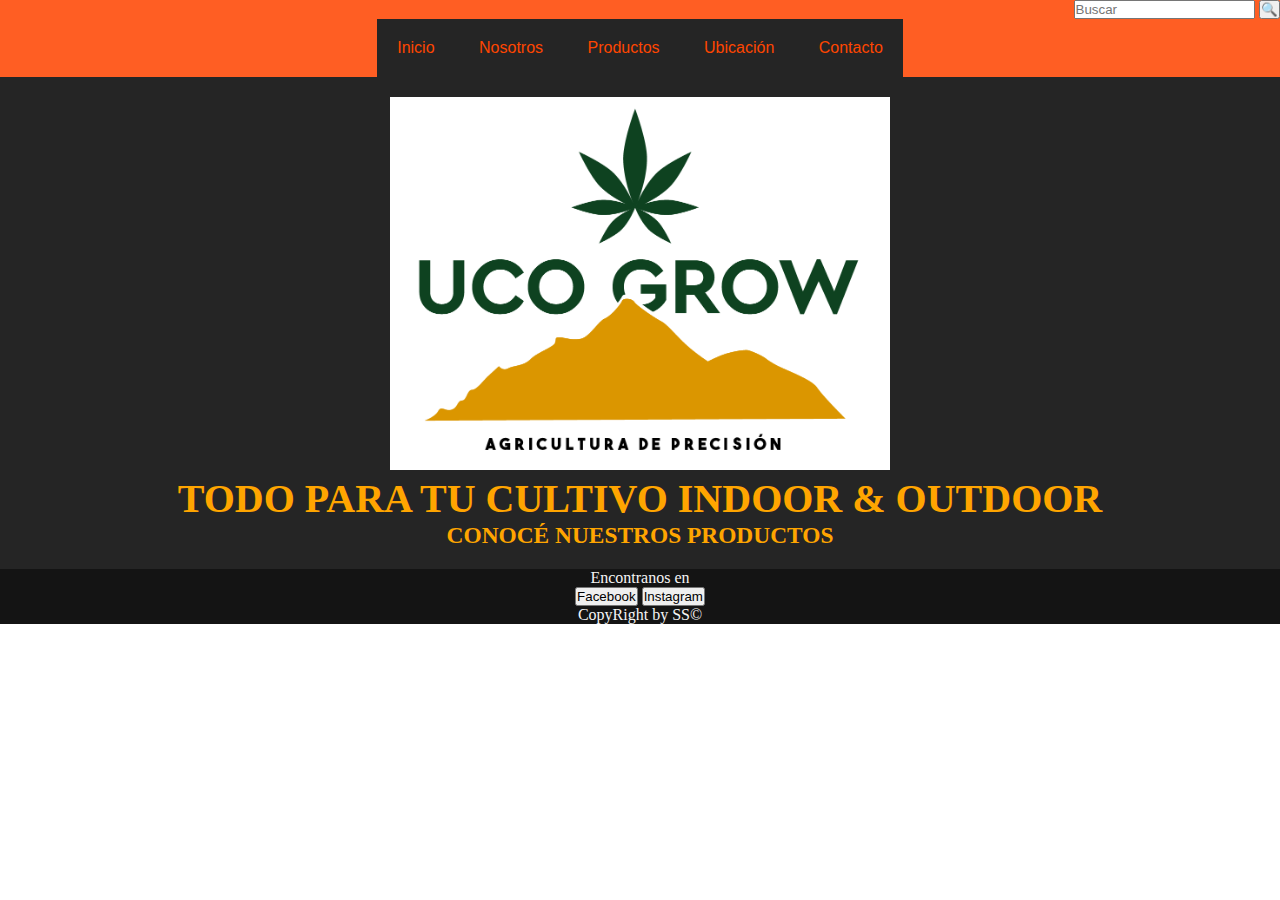
<file: index.html>
<!DOCTYPE html>
<html lang="en">
<head>
    <meta charset="UTF-8">
    <meta http-equiv="X-UA-Compatible" content="IE=edge">
    <meta name="viewport" content="width=device-width, initial-scale=1.0">
    <title>UcoGrow</title>
    <link rel="shortcut icon" href="./Material/Imagenes/logo uco png arreglado-01.png">
    <link rel="stylesheet" href="./css/estilo.css">
</head>
<body>
    <header>
        <div class="buscar">
            <input type="search" name="buscar" placeholder="Buscar">
            <input type="submit" value="🔍">
        </div>    
        <nav class="menu">
            <li>
                <a href="#">Inicio</a>
            </li>
            <li>
                <a href="./nosotros.html">Nosotros</a>
            </li>
            <li>
                <a href="./productos.html">Productos</a>
            </li>
            <li>
                <a href="./ubicacion.html">Ubicación</a>
            </li>
            <li>
                <a href="./contacto.html">Contacto</a>
            </li>
        </nav>
    </header>


    <main>
        <img src="./Material/Imagenes/Ucogrow/Copia logo.png" width="500px" alt="Imagen UcoGrow">
        <h1>TODO PARA TU CULTIVO INDOOR & OUTDOOR</h1>
        <h3>
            <a href="./productos.html">CONOCÉ NUESTROS PRODUCTOS</a>
        </h3>
    </main>


    <footer>
            <p>Encontranos en</p>
            <button>Facebook</button>
            <button>Instagram</button>
            <p>CopyRight by SS©</p>
    </footer>
    
</body>
</html>
</file>
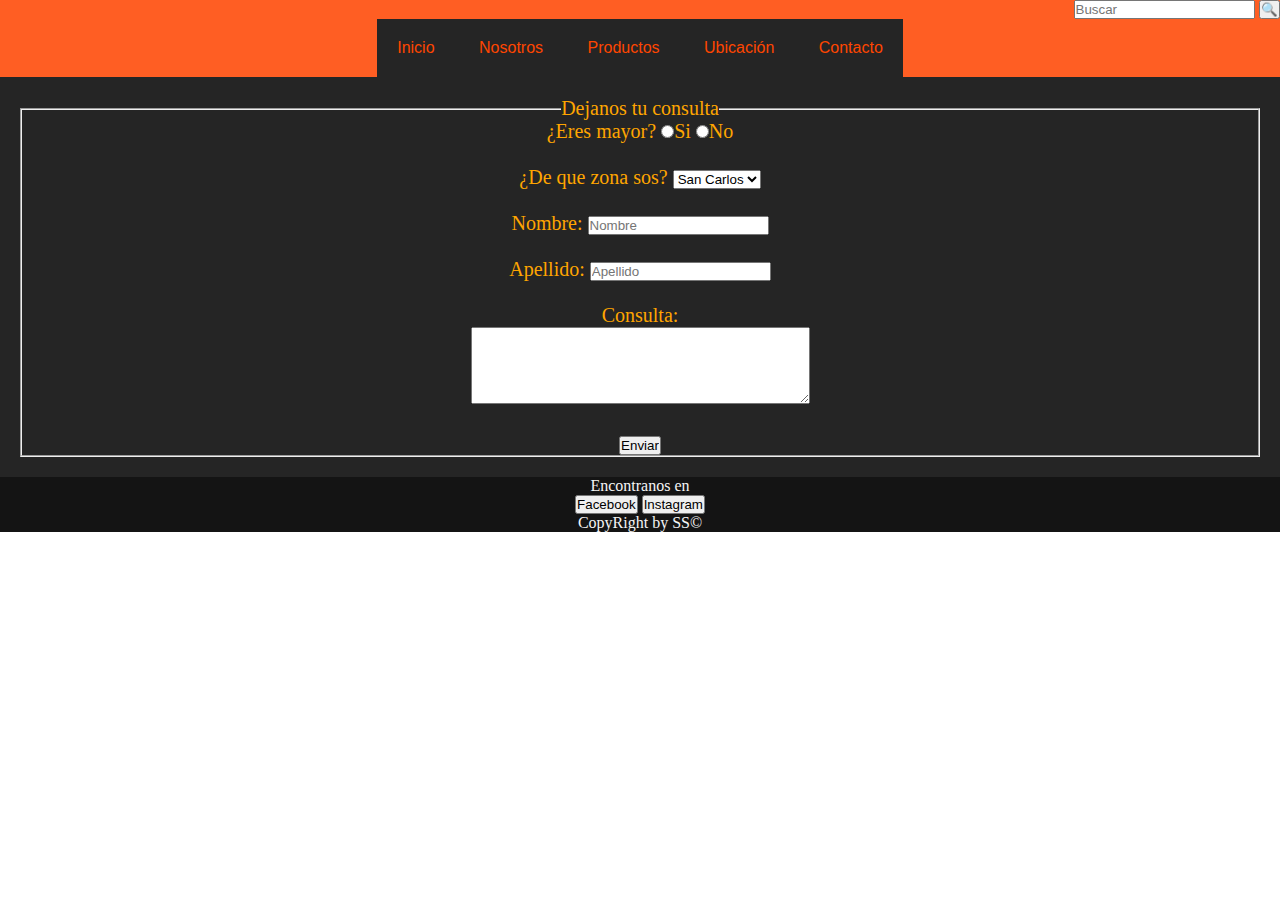
<file: contacto.html>
<!DOCTYPE html>
<html lang="en">
<head>
    <meta charset="UTF-8">
    <meta http-equiv="X-UA-Compatible" content="IE=edge">
    <meta name="viewport" content="width=device-width, initial-scale=1.0">
    <title>UcoGrow - Contacto</title>
    <link rel="shortcut icon" href="./Material/Imagenes/logo uco png arreglado-01.png">
    <link rel="stylesheet" href="./css/estilo.css">
</head>
<body>
    <header>
        <div class="buscar">
            <input type="search" name="buscar" placeholder="Buscar">
            <input type="submit" value="🔍">
        </div>    
        <nav class="menu">
            <li>
                <a href="./index.html">Inicio</a>
            </li>
            <li>
                <a href="./nosotros.html">Nosotros</a>
            </li>
            <li>
                <a href="./productos.html">Productos</a>
            </li>
            <li>
                <a href="./ubicacion.html">Ubicación</a>
            </li>
            <li>
                <a href="#">Contacto</a>
            </li>
        </nav>
    </header>
    
    <main>
        <form action="">
                    <fieldset>
                            <legend>Dejanos tu consulta</legend>
                            <div>
                                <label for="edad">¿Eres mayor?</label>
                                <input type="radio" name="edad" value="si">Si
                                <input type="radio" name="edad" value="no">No
                            </div>
                            <br>
                            <div>
                                <label for="zona">¿De que zona sos?</label>
                                <select name="zona" id="">
                                     <option value="sc">San Carlos</option>
                                     <option value="tyan">Tunuyan</option>
                                     <option value="tgto">Tupungato</option>
                                </select>
                            </div>
                            <br>
                            <div>
                                <label for="name">Nombre:</label>
                                <input type="text" name="name" placeholder="Nombre">
                            </div>
                            <br>
                            <div>
                                <label for="surname">Apellido:</label>
                                <input type="text" name="surname" placeholder="Apellido">
                            </div>
                            <br>
                            <div>
                                <label for="consulta">Consulta:</label>
                                <div>
                                    <textarea name="consulta" rows="5" cols="40"></textarea>
                                </div>                                
                            </div>
                            <br>
                            <div>
                              <input type="submit" value="Enviar">
                            </div>
                    </fieldset>
        </form>
    </main>


    <footer>
            <p>Encontranos en</p>
            <button>Facebook</button>
            <button>Instagram</button>
            <p>CopyRight by SS©</p>
    </footer>
    
</body>
</html>
</file>
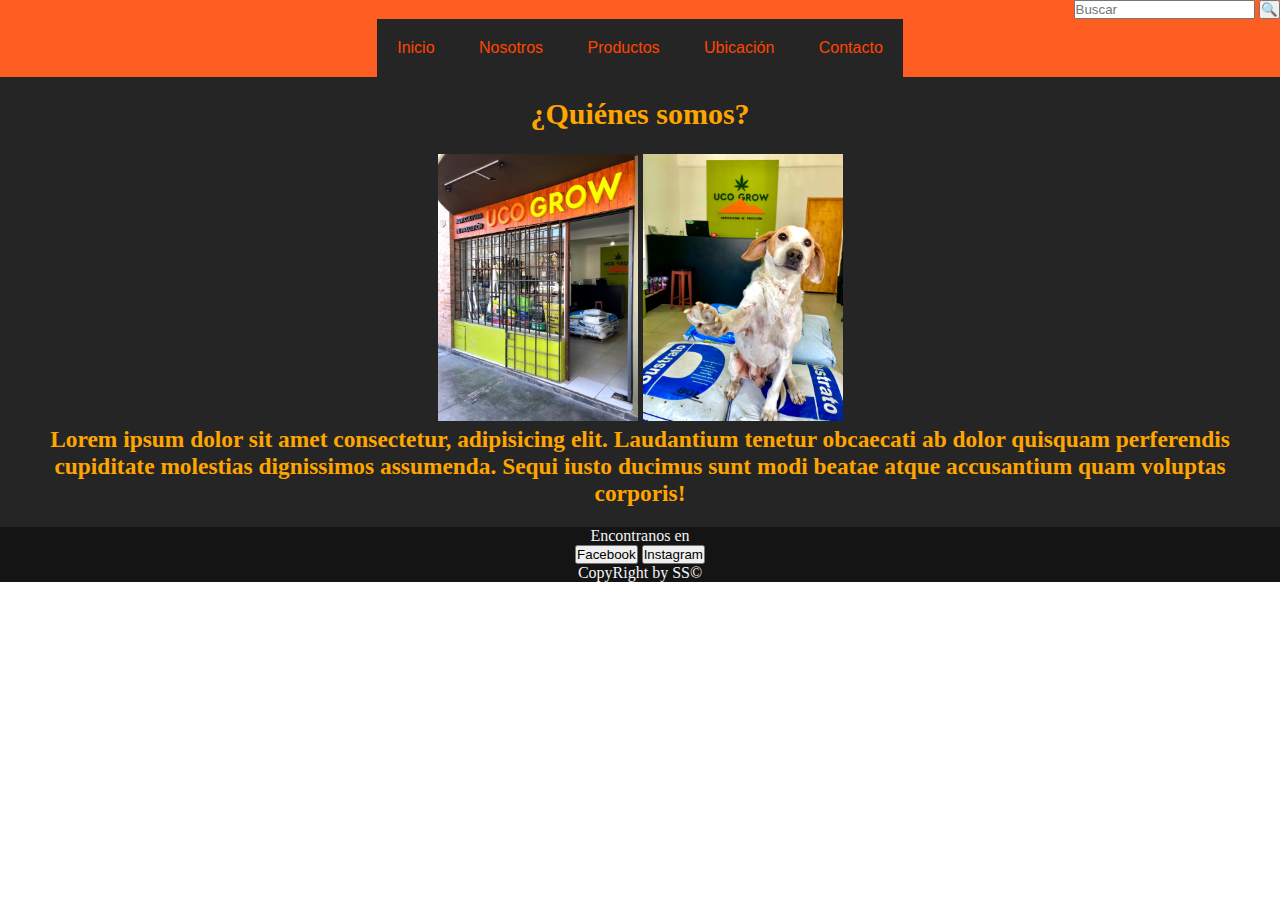
<file: nosotros.html>
<!DOCTYPE html>
<html lang="en">
<head>
    <meta charset="UTF-8">
    <meta http-equiv="X-UA-Compatible" content="IE=edge">
    <meta name="viewport" content="width=device-width, initial-scale=1.0">
    <title>UcoGrow - Nosotros</title>
    <link rel="shortcut icon" href="./Material/Imagenes/logo uco png arreglado-01.png">
    <link rel="stylesheet" href="./css/estilo.css">
</head>
<body>
    <header>
        <div class="buscar">
            <input type="search" name="buscar" placeholder="Buscar">
            <input type="submit" value="🔍">
        </div>    
        <nav class="menu">
            <li>
                <a href="./index.html">Inicio</a>
            </li>
            <li>
                <a href="#">Nosotros</a>
            </li>
            <li>
                <a href="./productos.html">Productos</a>
            </li>
            <li>
                <a href="./ubicacion.html">Ubicación</a>
            </li>
            <li>
                <a href="./contacto.html">Contacto</a>
            </li>
        </nav>
    </header>

    <main>
        <h2>¿Quiénes somos?</h2>
        <br>
        <img src="./Material/Imagenes/Ucogrow/WhatsApp Image 2022-10-23 at 4.42.29 PM.jpeg" alt="imagenlocal" width="200">
        <img src="./Material/Imagenes//Ucogrow/WhatsApp Image 2022-10-23 at 4.42.29 PM (1).jpeg" alt="imagenquaker"width="200">
        <br>
        <h3>Lorem ipsum dolor sit amet consectetur, adipisicing elit. Laudantium tenetur obcaecati ab dolor quisquam perferendis cupiditate molestias dignissimos assumenda. Sequi iusto ducimus sunt modi beatae atque accusantium quam voluptas corporis!</h3>

        
    </main>

    <footer>
        <p>Encontranos en</p>
        <button>Facebook</button>
        <button>Instagram</button>
        <p>CopyRight by SS©</p>
    </footer>
    
</body>
</html>
</file>
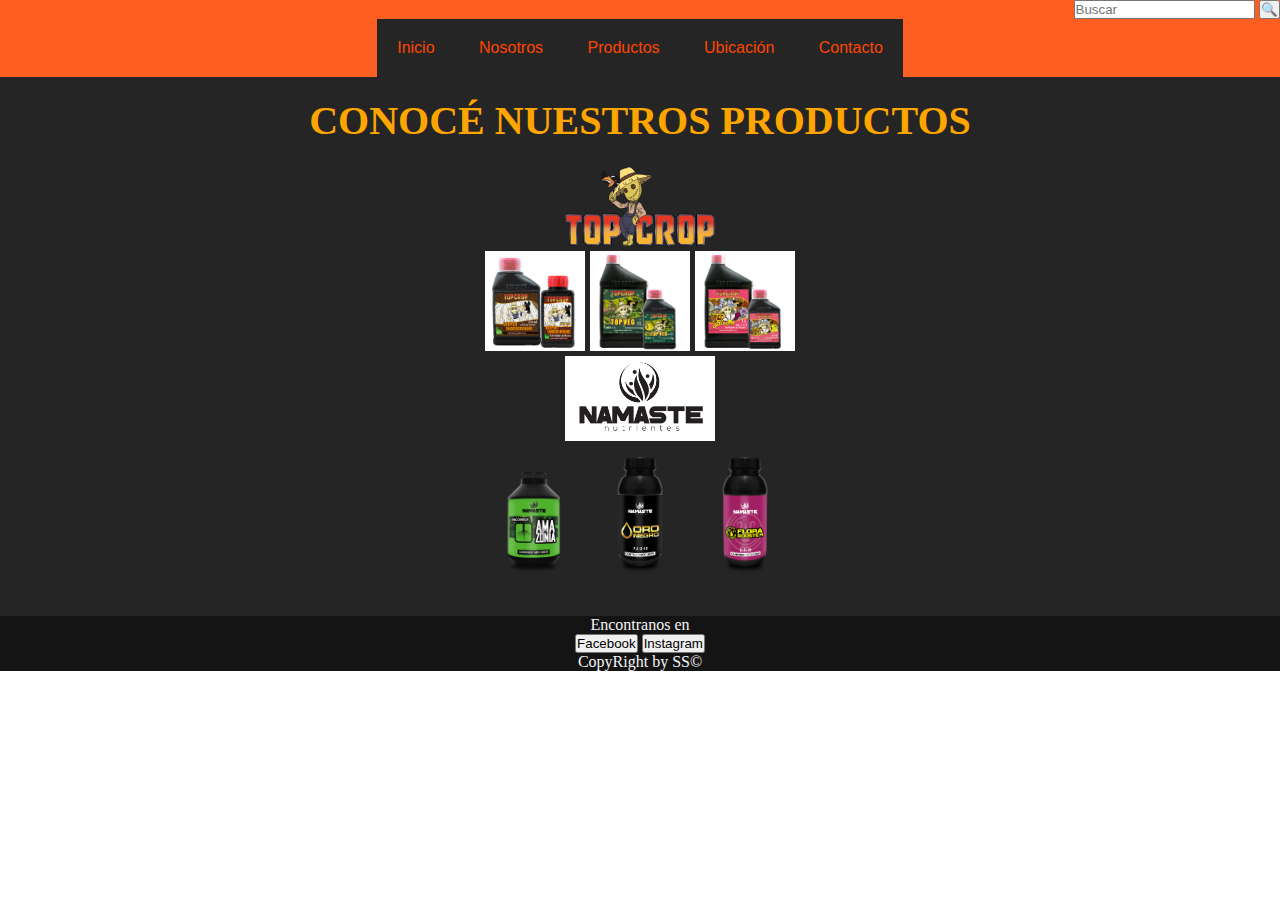
<file: productos.html>
<!DOCTYPE html>
<html lang="en">
<head>
    <meta charset="UTF-8">
    <meta http-equiv="X-UA-Compatible" content="IE=edge">
    <meta name="viewport" content="width=device-width, initial-scale=1.0">
    <title>UcoGrow - Productos</title>
    <link rel="shortcut icon" href="./Material/Imagenes/logo uco png arreglado-01.png">
    <link rel="stylesheet" href="./css/estilo.css">
</head>
<body>
    <header>
        <div class="buscar">
            <input type="search" name="buscar" placeholder="Buscar">
            <input type="submit" value="🔍">
        </div>    
        <nav class="menu">
            <li>
                <a href="./index.html">Inicio</a>
            </li>
            <li>
                <a href="./nosotros.html">Nosotros</a>
            </li>
            <li>
                <a href="#">Productos</a>
            </li>
            <li>
                <a href="./ubicacion.html">Ubicación</a>
            </li>
            <li>
                <a href="./contacto.html">Contacto</a>
            </li>
        </nav>
    </header>


    <main>
        <h1>CONOCÉ NUESTROS PRODUCTOS</h1>
        <br>
        <img src="./Material/Imagenes/TopCrop/logo_topcrop-alta-resolucion.png" alt="topcrop" width="150px">
        <br>
        <img src="./Material/Imagenes/TopCrop/ARGENTINA_DEEPER_UNDERGROUND_WEB.jpg" alt="deeper" width="100px">
        <img src="./Material/Imagenes/TopCrop/ARGENTINA_TOP_VEG_WEB.jpg" alt="veg" width="100px">
        <img src="./Material/Imagenes/TopCrop/ARGENTINA_TOP_BLOOM_WEB.jpg" alt="bloom" width="100px">
        <br>
        <img src="./Material/Imagenes/Namaste/logos marcas namaste y submarcas productos (1)_page_01.jpg" alt="namaste" width="150px">
        <br>
        <img src="./Material/Imagenes/Namaste/ENVASE AMAZONIA 300 GR.png" alt="amazonia" width="100px">
        <img src="./Material/Imagenes/Namaste/ENVASE 500ML ORONEGRO.png" alt="oronegro" width="100px">
        <img src="./Material/Imagenes/Namaste/ENVASE 500ML FLORA.png" alt="florabooster" width="100px">

    </main>


    <footer>
            <p>Encontranos en</p>
            <button>Facebook</button>
            <button>Instagram</button>
            <p>CopyRight by SS©</p>
    </footer>
    
</body>
</html>
</file>
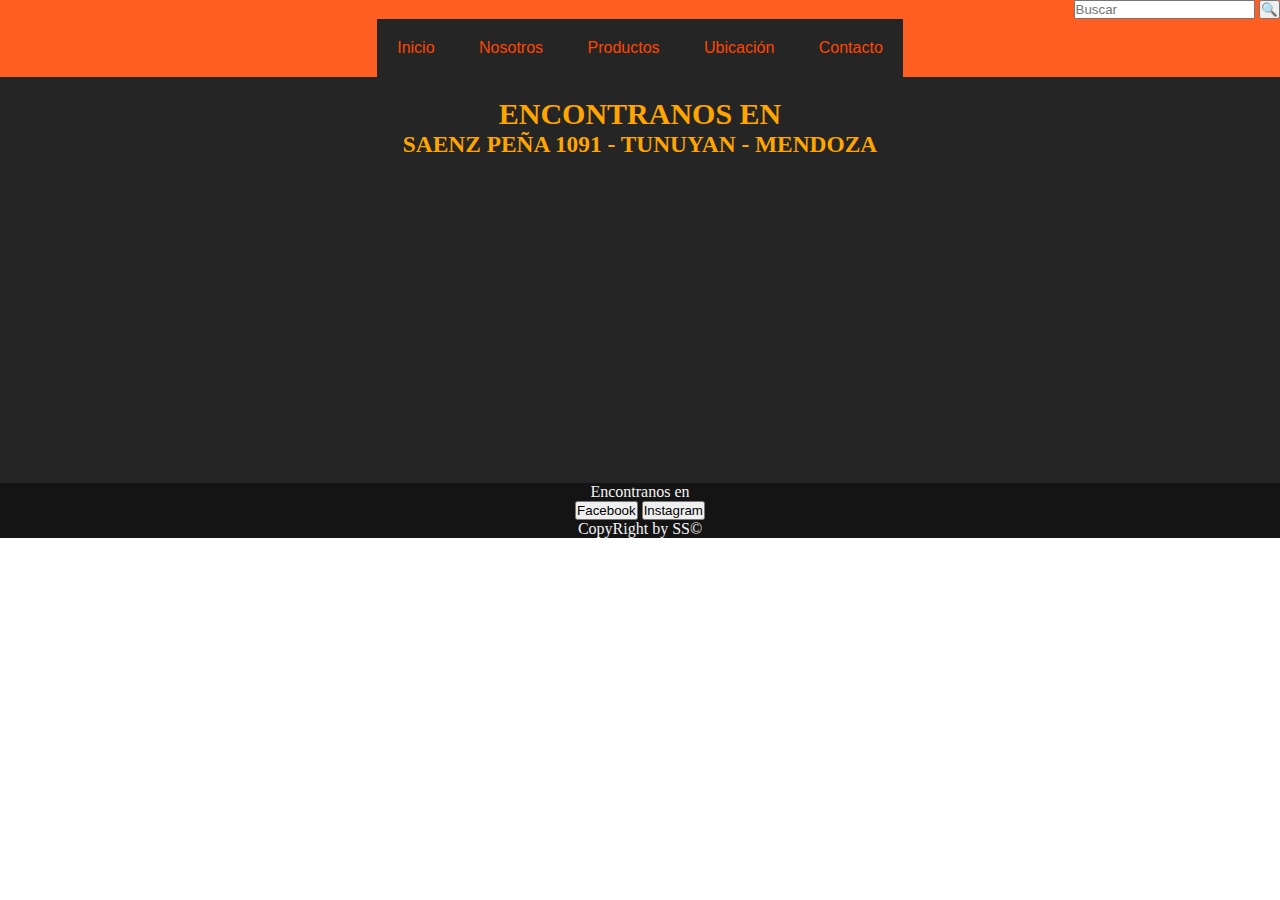
<file: ubicacion.html>
<!DOCTYPE html>
<html lang="en">
<head>
    <meta charset="UTF-8">
    <meta http-equiv="X-UA-Compatible" content="IE=edge">
    <meta name="viewport" content="width=device-width, initial-scale=1.0">
    <title>UcoGrow - Ubicación</title>
    <link rel="shortcut icon" href="./Material/Imagenes/logo uco png arreglado-01.png">
    <link rel="stylesheet" href="./css/estilo.css">
</head>
<body>
    <header>
        <div class="buscar">
            <input type="search" name="buscar" placeholder="Buscar">
            <input type="submit" value="🔍">
        </div>    
        <nav class="menu">
            <li>
                <a href="./index.html">Inicio</a>
            </li>
            <li>
                <a href="./nosotros.html">Nosotros</a>
            </li>
            <li>
                <a href="./productos.html">Productos</a>
            </li>
            <li>
                <a href="#">Ubicación</a>
            </li>
            <li>
                <a href="./contacto.html">Contacto</a>
            </li>
        </nav>
    </header>


    <main>
        <h2>ENCONTRANOS EN</h2>
        <h3>SAENZ PEÑA 1091 - TUNUYAN - MENDOZA</h3>
        <iframe src="https://www.google.com/maps/embed?pb=!1m14!1m8!1m3!1d988.2375283795196!2d-69.01881384847832!3d-33.57878894784989!3m2!1i1024!2i768!4f13.1!3m3!1m2!1s0x0%3A0xa49eafefd560df5a!2sUco%20Grow!5e0!3m2!1ses!2sar!4v1666566428052!5m2!1ses!2sar" width="400" height="300" style="border:0;" allowfullscreen="" loading="lazy" referrerpolicy="no-referrer-when-downgrade"></iframe>
    </main>


    <footer>
            <p>Encontranos en</p>
            <button>Facebook</button>
            <button>Instagram</button>
            <p>CopyRight by SS©</p>
    </footer>
    
</body>
</html>
</file>
<file: css/estilo.css>
*{  margin: 0;
    padding: 0;
    box-sizing: border-box;
}
header{
    background-color: rgba(255, 68, 0, 0.863);
    text-align: center;
    font-family: Arial, Helvetica, sans-serif;

}
.buscar{
    text-align: right;
}
.menu{
    background-color: rgb(37, 37, 37);
    padding: 0;
    list-style-type: none;
    margin: auto;
    text-align: center;
    display: inline-block;
}
.menu li{
    display: inline-block;
    text-align: center;
}
.menu li a{
    padding: 10px;
    margin: 10px;
    color: orangered;
    text-decoration: none;
    display: inline-block;
}
.menu li a:hover{
    background: orange;
    color: black;
    border-radius: 10%;
}
main{
    font-family:'Times New Roman', Times, serif;
    font-size: 20px;
    color: orange;
    text-align: center;
    background-color: rgb(37, 37, 37);
    padding: 20px;
}
main h3 a{
    color: orange;
    text-decoration: none;
}
main h3 a:hover{
    color: black;
    background-color: orange;
}
footer{
    text-align: center;
    background-color: rgb(20, 20, 20);
    color: whitesmoke;
}
</file>
